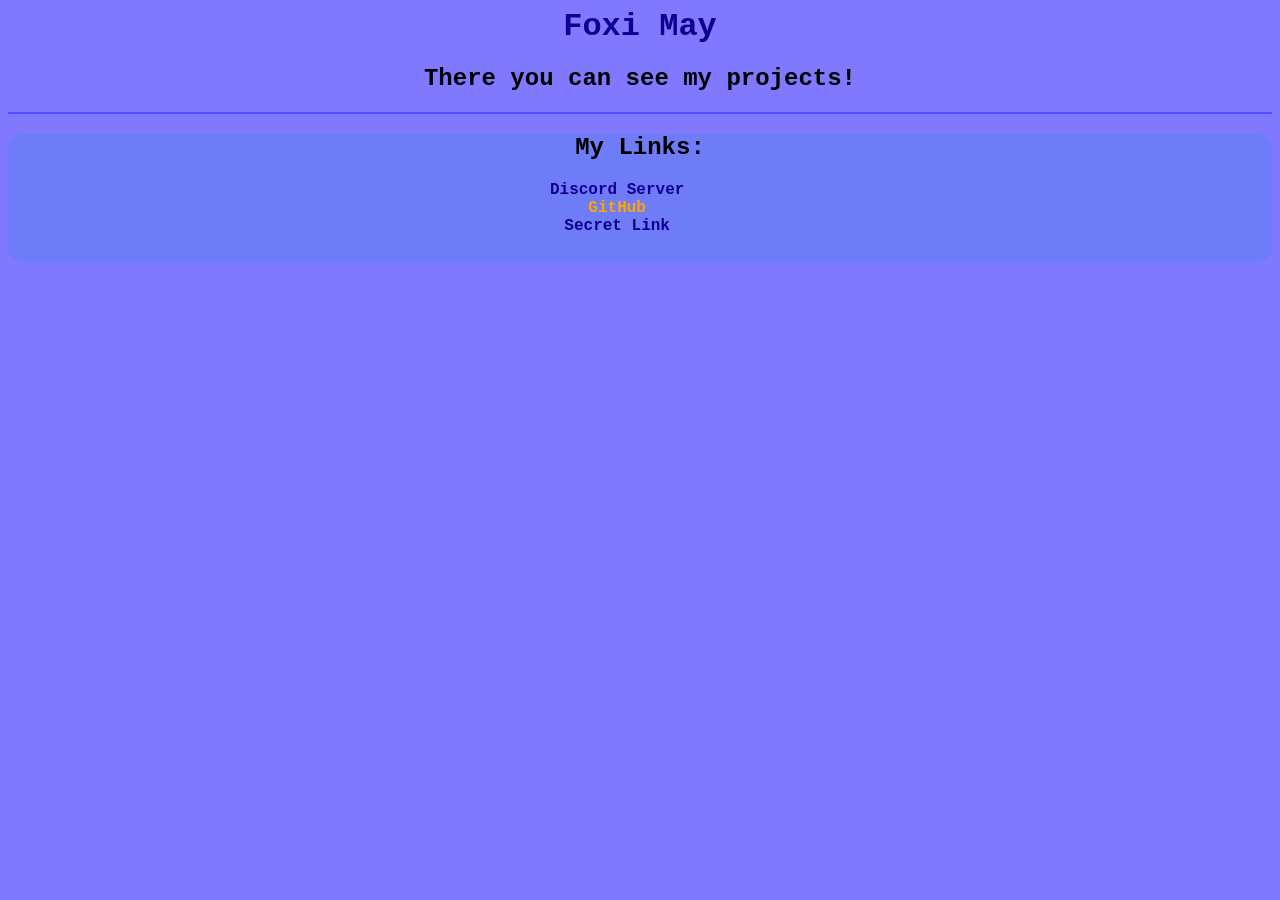
<file: index.html>
<!DOCTYPE html>
<html lang="en">
<head>
    <meta charset="UTF-8">
    <meta name="viewport" content="width=device-width, initial-scale=1.0">
    <title>Foxi May</title>
    <link rel="stylesheet" href="css/style.css">
</head>
<body>
  <center>
    <a href="index.html" class="header link ">Foxi May</a>
    <h2>There you can see my projects!</h2>
    <hr>
  </center>

  <center>
    <div class="links">
      <h2>My Links:</h2>
      <ul>
        <li><a href="https://discord.gg/Ywwh68dzBx" class="link">Discord Server</a></li>
        <li><a href="https://github.com/foximaychik" class="git link">GitHub</a></li>
        <li><a href="https:goo.su/XoGJjj4" class="link">Secret Link</a></li>
      </ul>
    </div>
  </center>



  <script scr="js/script.js"></script>
</body>
</html>
</file>
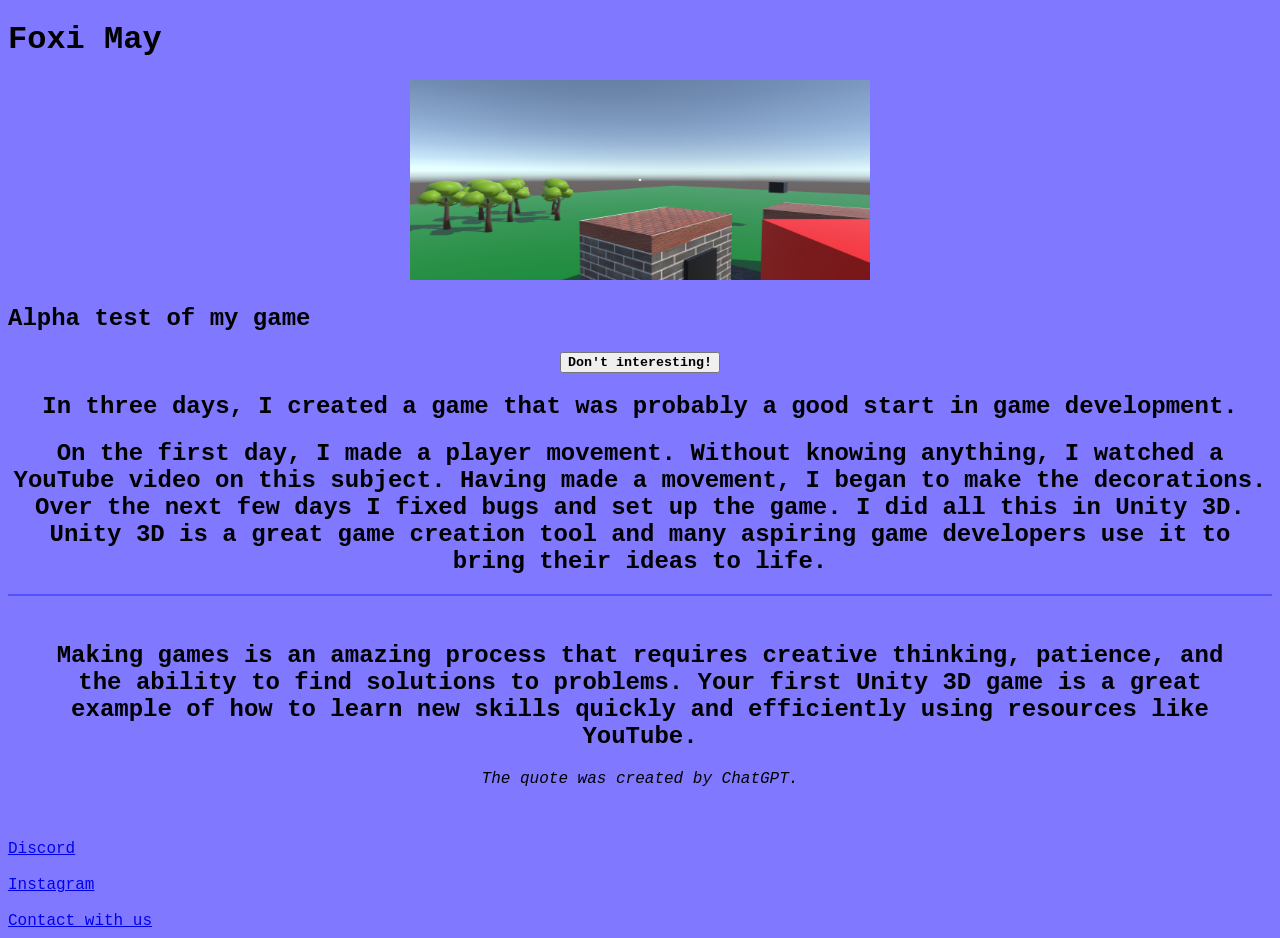
<file: b1.html>
<!DOCTYPE html>
<html lang="en">
<head>
    <meta charset="UTF-8">
    <meta http-equiv="X-UA-Compatible" content="IE=edge">
    <meta name="viewport" content="width=device-width, initial-scale=1.0">
    <link rel="stylesheet" href="css/style.css">
    <title>Foxi May</title>
</head>
<body>
<h1 class="paraqraf">Foxi May</h1>

<center><img src="img/g1.png" alt="" width="460" height="200"></center>
<h2 class="paraqraf">Alpha test of my game</h2>
<center><a href="index.html"><button class="button">Don't interesting!</button></a></center>
<center><h2>In three days, I created a game that was probably a good start in game development.</h2></center>
<center><h2>On the first day, I made a player movement. Without knowing anything, I watched a YouTube video on this subject. Having made a movement, I began to make the decorations. Over the next few days I fixed bugs and set up the game. I did all this in Unity 3D. Unity 3D is a great game creation tool and many aspiring game developers use it to bring their ideas to life.</h2></center>
<hr>
<br>
<center>
    <blockquote>
        <h2>Making games is an amazing process that requires creative thinking, patience, and the ability to find solutions to problems. Your first Unity 3D game is a great example of how to learn new skills quickly and efficiently using resources like YouTube.</h2>
        <cite>The quote was created by ChatGPT.</cite>
    </blockquote>
</center>
<br><br>
<footer>
    <div class="container">
      <a href="https://discord.gg/EumPJDqZ">Discord</a>
      <br>
      <br>
      <a href="https://www.instagram.com/dairsy_group/?igshid=ZDdkNTZiNTM%3D">Instagram</a>
      <br>
      <br>
      <a href="mailto:foxi.may.pod.prikriteem@gmail.com">Contact with us</a>
    </div>
</footer>
  
</body>
</html>
</file>
<file: css/style.css>
body {
    background: rgb(128, 121, 255);
    font-family: 'Courier New', Courier, monospace;
}

button {
    font-weight: bold;
    font-family: 'Courier New', Courier, monospace;
}

hr {
    border: 1px solid rgb(81, 81, 255);
}

li {
    list-style-type: none;
    padding-right: 7%;
}
.log {
    transition: 0.5s;
    background-color: blue;
    color: rgb(163, 255, 224);
    border-radius: 5px;
    border: 0px;
    width: 20%;
    height: 30px;
}

.log:hover {
    background-color: rgb(97, 97, 255);
    transition: 0.5s;
    transform: scale(1.1);
}

.log:active {
    background-color: rgb(0, 0, 163);
    transition: 0.2s;
    transform: scale(1.1);
}

.link {
    font-weight: bold;
    transition: 0.5s;
    color: rgb(15, 0, 147);
    font-size: 100%;
    text-align: center;
    text-decoration: none;
}

.link:hover {
    transition: all 0.5s;
    color: rgb(60, 0, 255);
    font-size: 110%;
    text-decoration: underline;
}

.header {
    font-size: 200%;
}

.header:hover {
    font-size: 230%;
}

.git {
    color: orange;
}

.git:hover {
    color: rgb(255, 209, 125);
}
.links {
    background-color: rgb(110, 124, 248);
    border-radius: 15px;
    border-color: azure;
    padding-bottom: 1%;
}
</file>
